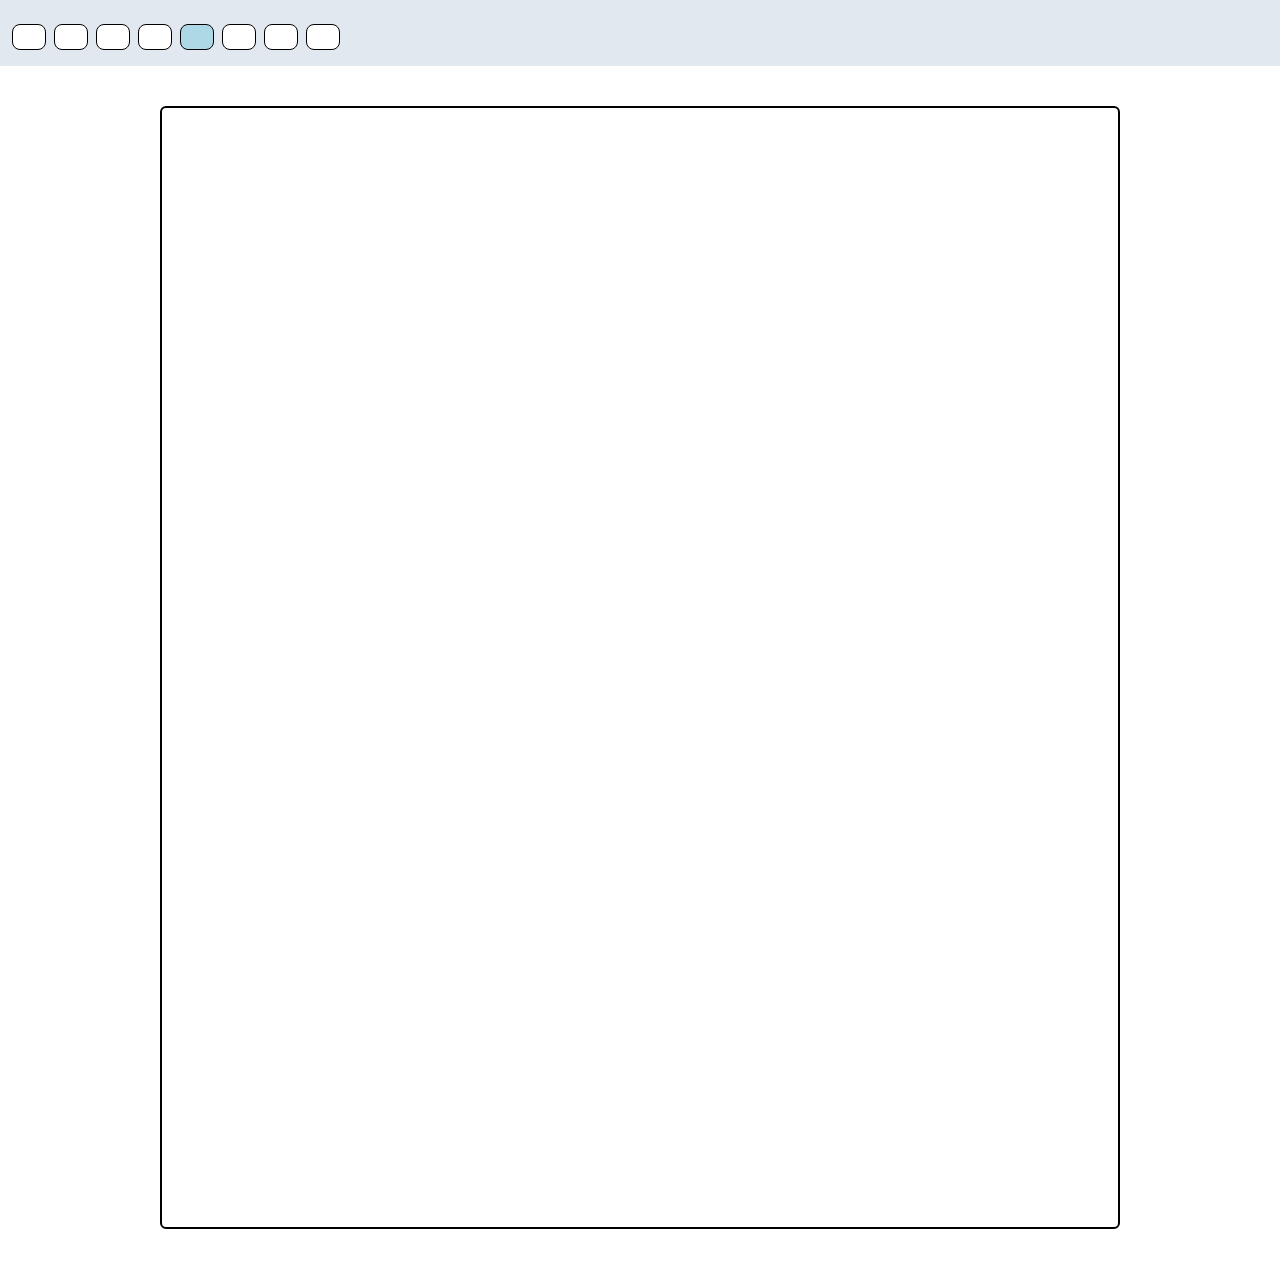
<file: index.html>
<!doctype html>
<html lang="en">

<head>
    <title>Notepad</title>
    <!-- Required meta tags -->
    <meta charset="utf-8">
    <meta name="viewport" content="width=device-width, initial-scale=1, shrink-to-fit=no">
    <meta name="description=" content="This is an online notepad built for you.">
    <link rel="stylesheet" href="https://use.fontawesome.com/releases/v5.1.1/css/all.css"
        integrity="sha384-O8whS3fhG2OnA5Kas0Y9l3cfpmYjapjI0E4theH4iuMD+pLhbf6JI0jIMfYcK3yZ" crossorigin="anonymous">
    <link rel="stylesheet" href="/static/css/tailwind.css">
</head>

<body>
    <div class="ribbon flex flex-wrap space-x-2 box-border space-y-2 px-1 py-4 items-center bg-slate-200">
        <div></div>
        <div class="bold_btn ribbon_btn" title="BOLD">
            <i class="fas fa-bold    "></i>
        </div>
        <div class="italic_btn ribbon_btn" title="ITALIC">
            <i class="fas fa-italic    "></i>
        </div>
        <div class="underline_btn ribbon_btn" title="UNDERLINE">
            <i class="fas fa-underline    "></i>
        </div>
        <div class="strike_through_btn ribbon_btn" title="STRIKE THROUGH">
            <i class="fas fa-strikethrough    "></i>
        </div>
        <div class="align-left_btn ribbon_btn" title="LEFT ALIGN">
            <i class="fas fa-align-left    "></i>
        </div>
        <div class="align-center_btn ribbon_btn" title="CENTER ALIGN">
            <i class="fas fa-align-center    "></i>
        </div>
        <div class="align-right_btn ribbon_btn" title="RIGHT ALIGN">
            <i class="fas fa-align-right    "></i>
        </div>
        <div class="align-justify_btn ribbon_btn" title="JUSTIFY ALIGN">
            <i class="fas fa-align-justify    "></i>
        </div>
    </div>
    <div class="notepad_frame flex justify-center my-10">
        <div class="notepad border-2 border-black rounded-md outline-none w-[26rem] h-[1122.51px] sm:w-[35rem] md:w-[40rem] lg:w-[50rem] xl:w-[60rem] px-5 py-6 overflow-auto"
            contenteditable="true" autofocus id="notepad_container"></div>
    </div>
    <script src="https://ajax.googleapis.com/ajax/libs/jquery/3.5.1/jquery.min.js"></script>
    <script src="/static/js/notepad.js" type="text/javascript"></script>
</body>

</html>
</file>
